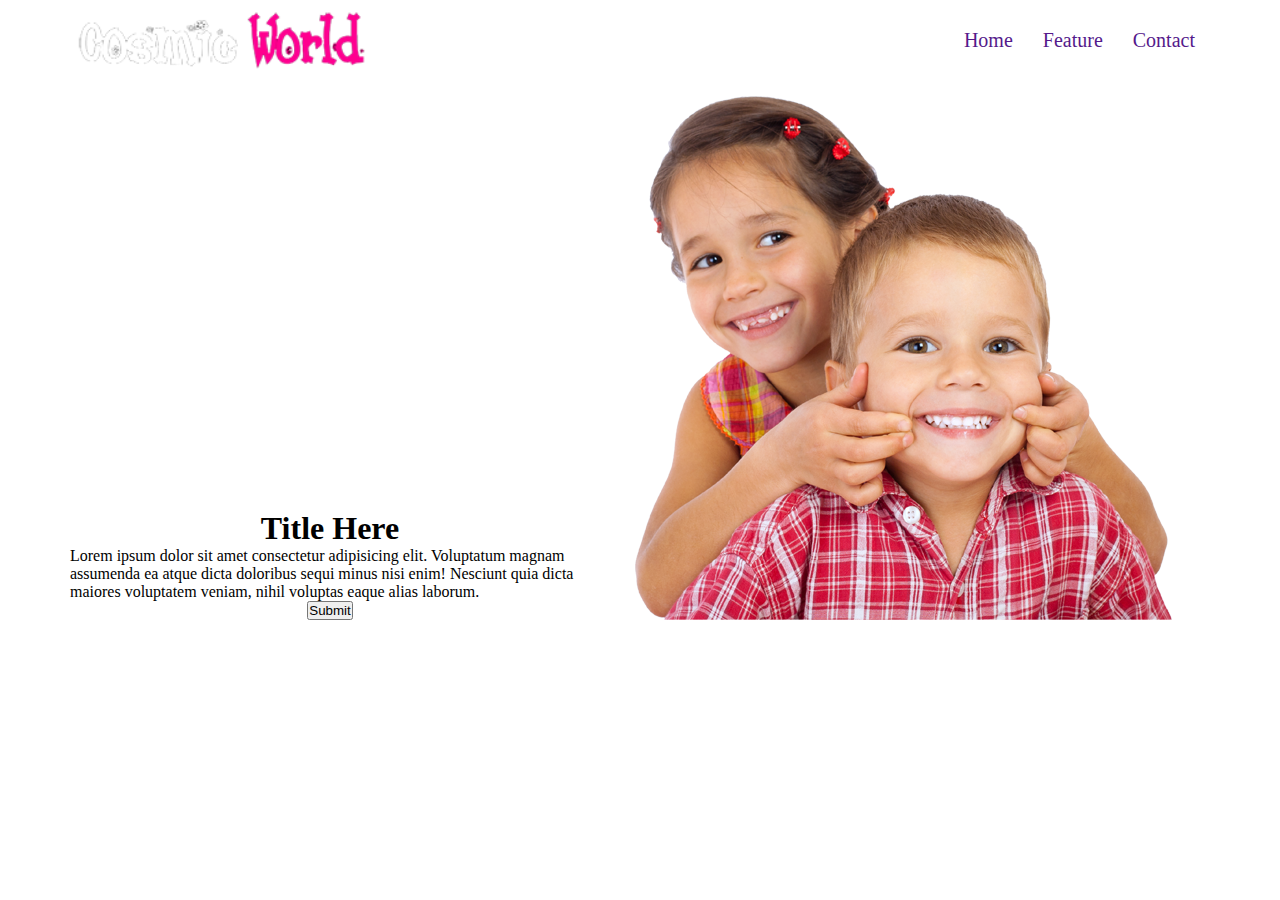
<file: index-2.html>
<!DOCTYPE html>
<html lang="en">
<head>
    <meta charset="UTF-8">
    <meta http-equiv="X-UA-Compatible" content="IE=edge">
    <meta name="viewport" content="width=device-width, initial-scale=1.0">
    <link rel="stylesheet" href="style2.css">
    <title>Document</title>
</head>
<body>
    <header class="container">
        <nav>
            <div class="logo">
                <img id='logo' src="image/logo.png" alt="">
            </div>
            <div class="menu">
                <a href="">Home</a>
                <a href="">Feature</a>
                <a href="">Contact</a>
            </div>
        </nav>
    </header>
    <section class="container">
        <div class="banner">
            <div class="banner-left">
                <h1>Title Here</h1>
                <p>Lorem ipsum dolor sit amet consectetur adipisicing elit. Voluptatum magnam assumenda ea atque dicta doloribus sequi minus nisi enim! Nesciunt quia dicta maiores voluptatem veniam, nihil voluptas eaque alias laborum.</p>
                <button>Submit</button>
            </div>
            <div class="banner-right">
                <img src="image/about.png" alt="">
            </div>
        </div>
    </section>
</body>
</html>
</file>
<file: style2.css>
*{
    margin: 0;
    padding: 0;
    box-sizing: border-box;
}
.container{
    max-width: 1200px;
    margin: 0 auto;
    padding: 0 30px;
}
nav{
    height: 80px;
    display: flex;
    justify-content: space-between;
}
.logo{
    display: flex;
}
#logo{
    align-items: center;
}
.menu{
    display: flex;
}
.menu a{
    padding: 10px 15px;
    font-size: 20px;
    display: flex;
    align-items: center;
    text-decoration: none;
}
.banner{
    display: grid;
    grid-template-columns: repeat(2, 1fr);
    margin: 0 auto;
}
.banner-left{
    display: flex;
    flex-direction: column;
    justify-content: flex-end;
    align-items: center;
    
}
.banner-right{
    display: flex;
    justify-content: flex-end;
    align-items: center;
}
</file>
